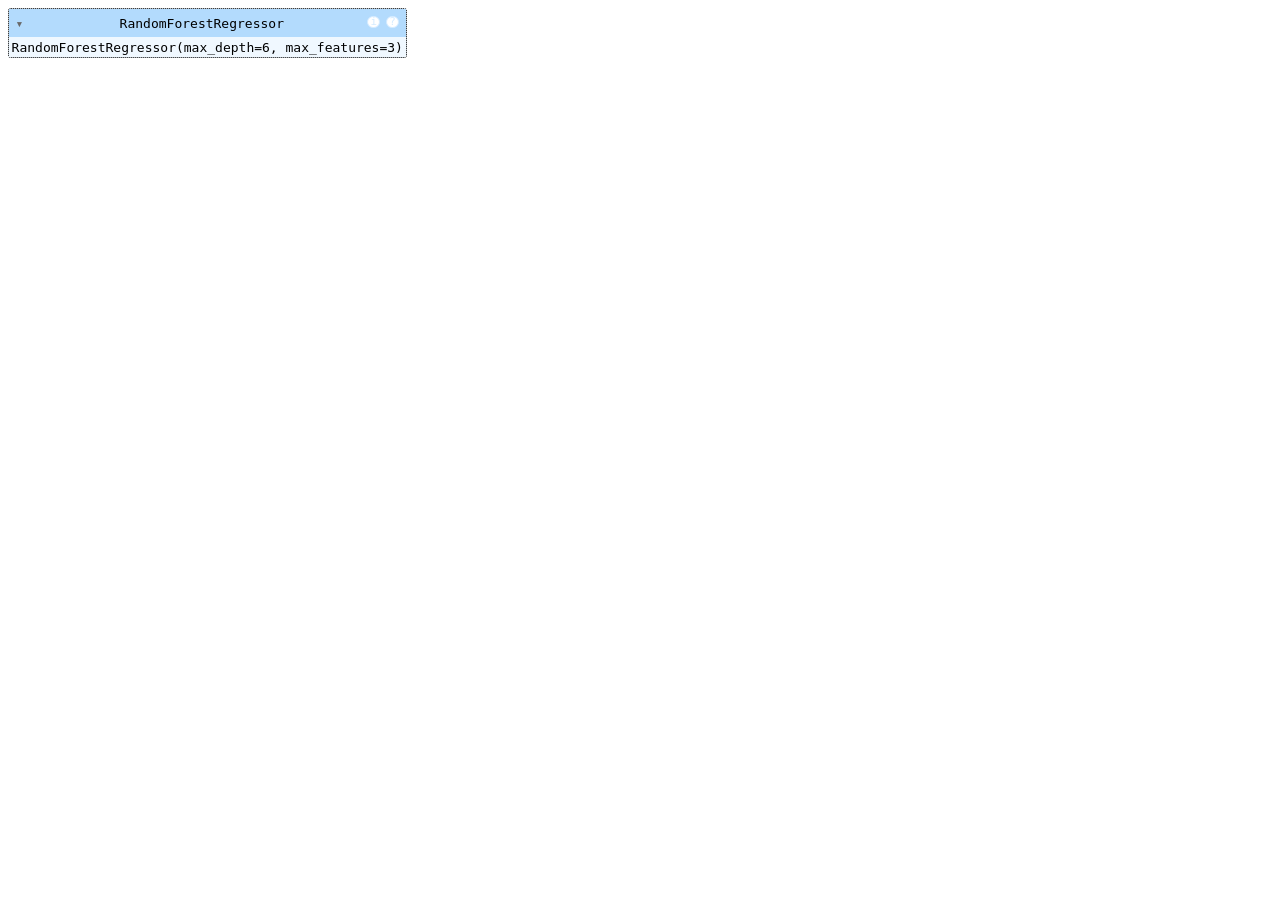
<file: mlflow/mlruns/0/145985f72a40469bb3b24ed5c4749bbc/artifacts/estimator.html>
<!DOCTYPE html>
<html lang="en">
  <head>
    <meta charset="UTF-8"/>
  </head>
  <body>
    <style>#sk-container-id-1 {
  /* Definition of color scheme common for light and dark mode */
  --sklearn-color-text: black;
  --sklearn-color-line: gray;
  /* Definition of color scheme for unfitted estimators */
  --sklearn-color-unfitted-level-0: #fff5e6;
  --sklearn-color-unfitted-level-1: #f6e4d2;
  --sklearn-color-unfitted-level-2: #ffe0b3;
  --sklearn-color-unfitted-level-3: chocolate;
  /* Definition of color scheme for fitted estimators */
  --sklearn-color-fitted-level-0: #f0f8ff;
  --sklearn-color-fitted-level-1: #d4ebff;
  --sklearn-color-fitted-level-2: #b3dbfd;
  --sklearn-color-fitted-level-3: cornflowerblue;

  /* Specific color for light theme */
  --sklearn-color-text-on-default-background: var(--sg-text-color, var(--theme-code-foreground, var(--jp-content-font-color1, black)));
  --sklearn-color-background: var(--sg-background-color, var(--theme-background, var(--jp-layout-color0, white)));
  --sklearn-color-border-box: var(--sg-text-color, var(--theme-code-foreground, var(--jp-content-font-color1, black)));
  --sklearn-color-icon: #696969;

  @media (prefers-color-scheme: dark) {
    /* Redefinition of color scheme for dark theme */
    --sklearn-color-text-on-default-background: var(--sg-text-color, var(--theme-code-foreground, var(--jp-content-font-color1, white)));
    --sklearn-color-background: var(--sg-background-color, var(--theme-background, var(--jp-layout-color0, #111)));
    --sklearn-color-border-box: var(--sg-text-color, var(--theme-code-foreground, var(--jp-content-font-color1, white)));
    --sklearn-color-icon: #878787;
  }
}

#sk-container-id-1 {
  color: var(--sklearn-color-text);
}

#sk-container-id-1 pre {
  padding: 0;
}

#sk-container-id-1 input.sk-hidden--visually {
  border: 0;
  clip: rect(1px 1px 1px 1px);
  clip: rect(1px, 1px, 1px, 1px);
  height: 1px;
  margin: -1px;
  overflow: hidden;
  padding: 0;
  position: absolute;
  width: 1px;
}

#sk-container-id-1 div.sk-dashed-wrapped {
  border: 1px dashed var(--sklearn-color-line);
  margin: 0 0.4em 0.5em 0.4em;
  box-sizing: border-box;
  padding-bottom: 0.4em;
  background-color: var(--sklearn-color-background);
}

#sk-container-id-1 div.sk-container {
  /* jupyter's `normalize.less` sets `[hidden] { display: none; }`
     but bootstrap.min.css set `[hidden] { display: none !important; }`
     so we also need the `!important` here to be able to override the
     default hidden behavior on the sphinx rendered scikit-learn.org.
     See: https://github.com/scikit-learn/scikit-learn/issues/21755 */
  display: inline-block !important;
  position: relative;
}

#sk-container-id-1 div.sk-text-repr-fallback {
  display: none;
}

div.sk-parallel-item,
div.sk-serial,
div.sk-item {
  /* draw centered vertical line to link estimators */
  background-image: linear-gradient(var(--sklearn-color-text-on-default-background), var(--sklearn-color-text-on-default-background));
  background-size: 2px 100%;
  background-repeat: no-repeat;
  background-position: center center;
}

/* Parallel-specific style estimator block */

#sk-container-id-1 div.sk-parallel-item::after {
  content: "";
  width: 100%;
  border-bottom: 2px solid var(--sklearn-color-text-on-default-background);
  flex-grow: 1;
}

#sk-container-id-1 div.sk-parallel {
  display: flex;
  align-items: stretch;
  justify-content: center;
  background-color: var(--sklearn-color-background);
  position: relative;
}

#sk-container-id-1 div.sk-parallel-item {
  display: flex;
  flex-direction: column;
}

#sk-container-id-1 div.sk-parallel-item:first-child::after {
  align-self: flex-end;
  width: 50%;
}

#sk-container-id-1 div.sk-parallel-item:last-child::after {
  align-self: flex-start;
  width: 50%;
}

#sk-container-id-1 div.sk-parallel-item:only-child::after {
  width: 0;
}

/* Serial-specific style estimator block */

#sk-container-id-1 div.sk-serial {
  display: flex;
  flex-direction: column;
  align-items: center;
  background-color: var(--sklearn-color-background);
  padding-right: 1em;
  padding-left: 1em;
}


/* Toggleable style: style used for estimator/Pipeline/ColumnTransformer box that is
clickable and can be expanded/collapsed.
- Pipeline and ColumnTransformer use this feature and define the default style
- Estimators will overwrite some part of the style using the `sk-estimator` class
*/

/* Pipeline and ColumnTransformer style (default) */

#sk-container-id-1 div.sk-toggleable {
  /* Default theme specific background. It is overwritten whether we have a
  specific estimator or a Pipeline/ColumnTransformer */
  background-color: var(--sklearn-color-background);
}

/* Toggleable label */
#sk-container-id-1 label.sk-toggleable__label {
  cursor: pointer;
  display: block;
  width: 100%;
  margin-bottom: 0;
  padding: 0.5em;
  box-sizing: border-box;
  text-align: center;
}

#sk-container-id-1 label.sk-toggleable__label-arrow:before {
  /* Arrow on the left of the label */
  content: "▸";
  float: left;
  margin-right: 0.25em;
  color: var(--sklearn-color-icon);
}

#sk-container-id-1 label.sk-toggleable__label-arrow:hover:before {
  color: var(--sklearn-color-text);
}

/* Toggleable content - dropdown */

#sk-container-id-1 div.sk-toggleable__content {
  max-height: 0;
  max-width: 0;
  overflow: hidden;
  text-align: left;
  /* unfitted */
  background-color: var(--sklearn-color-unfitted-level-0);
}

#sk-container-id-1 div.sk-toggleable__content.fitted {
  /* fitted */
  background-color: var(--sklearn-color-fitted-level-0);
}

#sk-container-id-1 div.sk-toggleable__content pre {
  margin: 0.2em;
  border-radius: 0.25em;
  color: var(--sklearn-color-text);
  /* unfitted */
  background-color: var(--sklearn-color-unfitted-level-0);
}

#sk-container-id-1 div.sk-toggleable__content.fitted pre {
  /* unfitted */
  background-color: var(--sklearn-color-fitted-level-0);
}

#sk-container-id-1 input.sk-toggleable__control:checked~div.sk-toggleable__content {
  /* Expand drop-down */
  max-height: 200px;
  max-width: 100%;
  overflow: auto;
}

#sk-container-id-1 input.sk-toggleable__control:checked~label.sk-toggleable__label-arrow:before {
  content: "▾";
}

/* Pipeline/ColumnTransformer-specific style */

#sk-container-id-1 div.sk-label input.sk-toggleable__control:checked~label.sk-toggleable__label {
  color: var(--sklearn-color-text);
  background-color: var(--sklearn-color-unfitted-level-2);
}

#sk-container-id-1 div.sk-label.fitted input.sk-toggleable__control:checked~label.sk-toggleable__label {
  background-color: var(--sklearn-color-fitted-level-2);
}

/* Estimator-specific style */

/* Colorize estimator box */
#sk-container-id-1 div.sk-estimator input.sk-toggleable__control:checked~label.sk-toggleable__label {
  /* unfitted */
  background-color: var(--sklearn-color-unfitted-level-2);
}

#sk-container-id-1 div.sk-estimator.fitted input.sk-toggleable__control:checked~label.sk-toggleable__label {
  /* fitted */
  background-color: var(--sklearn-color-fitted-level-2);
}

#sk-container-id-1 div.sk-label label.sk-toggleable__label,
#sk-container-id-1 div.sk-label label {
  /* The background is the default theme color */
  color: var(--sklearn-color-text-on-default-background);
}

/* On hover, darken the color of the background */
#sk-container-id-1 div.sk-label:hover label.sk-toggleable__label {
  color: var(--sklearn-color-text);
  background-color: var(--sklearn-color-unfitted-level-2);
}

/* Label box, darken color on hover, fitted */
#sk-container-id-1 div.sk-label.fitted:hover label.sk-toggleable__label.fitted {
  color: var(--sklearn-color-text);
  background-color: var(--sklearn-color-fitted-level-2);
}

/* Estimator label */

#sk-container-id-1 div.sk-label label {
  font-family: monospace;
  font-weight: bold;
  display: inline-block;
  line-height: 1.2em;
}

#sk-container-id-1 div.sk-label-container {
  text-align: center;
}

/* Estimator-specific */
#sk-container-id-1 div.sk-estimator {
  font-family: monospace;
  border: 1px dotted var(--sklearn-color-border-box);
  border-radius: 0.25em;
  box-sizing: border-box;
  margin-bottom: 0.5em;
  /* unfitted */
  background-color: var(--sklearn-color-unfitted-level-0);
}

#sk-container-id-1 div.sk-estimator.fitted {
  /* fitted */
  background-color: var(--sklearn-color-fitted-level-0);
}

/* on hover */
#sk-container-id-1 div.sk-estimator:hover {
  /* unfitted */
  background-color: var(--sklearn-color-unfitted-level-2);
}

#sk-container-id-1 div.sk-estimator.fitted:hover {
  /* fitted */
  background-color: var(--sklearn-color-fitted-level-2);
}

/* Specification for estimator info (e.g. "i" and "?") */

/* Common style for "i" and "?" */

.sk-estimator-doc-link,
a:link.sk-estimator-doc-link,
a:visited.sk-estimator-doc-link {
  float: right;
  font-size: smaller;
  line-height: 1em;
  font-family: monospace;
  background-color: var(--sklearn-color-background);
  border-radius: 1em;
  height: 1em;
  width: 1em;
  text-decoration: none !important;
  margin-left: 1ex;
  /* unfitted */
  border: var(--sklearn-color-unfitted-level-1) 1pt solid;
  color: var(--sklearn-color-unfitted-level-1);
}

.sk-estimator-doc-link.fitted,
a:link.sk-estimator-doc-link.fitted,
a:visited.sk-estimator-doc-link.fitted {
  /* fitted */
  border: var(--sklearn-color-fitted-level-1) 1pt solid;
  color: var(--sklearn-color-fitted-level-1);
}

/* On hover */
div.sk-estimator:hover .sk-estimator-doc-link:hover,
.sk-estimator-doc-link:hover,
div.sk-label-container:hover .sk-estimator-doc-link:hover,
.sk-estimator-doc-link:hover {
  /* unfitted */
  background-color: var(--sklearn-color-unfitted-level-3);
  color: var(--sklearn-color-background);
  text-decoration: none;
}

div.sk-estimator.fitted:hover .sk-estimator-doc-link.fitted:hover,
.sk-estimator-doc-link.fitted:hover,
div.sk-label-container:hover .sk-estimator-doc-link.fitted:hover,
.sk-estimator-doc-link.fitted:hover {
  /* fitted */
  background-color: var(--sklearn-color-fitted-level-3);
  color: var(--sklearn-color-background);
  text-decoration: none;
}

/* Span, style for the box shown on hovering the info icon */
.sk-estimator-doc-link span {
  display: none;
  z-index: 9999;
  position: relative;
  font-weight: normal;
  right: .2ex;
  padding: .5ex;
  margin: .5ex;
  width: min-content;
  min-width: 20ex;
  max-width: 50ex;
  color: var(--sklearn-color-text);
  box-shadow: 2pt 2pt 4pt #999;
  /* unfitted */
  background: var(--sklearn-color-unfitted-level-0);
  border: .5pt solid var(--sklearn-color-unfitted-level-3);
}

.sk-estimator-doc-link.fitted span {
  /* fitted */
  background: var(--sklearn-color-fitted-level-0);
  border: var(--sklearn-color-fitted-level-3);
}

.sk-estimator-doc-link:hover span {
  display: block;
}

/* "?"-specific style due to the `<a>` HTML tag */

#sk-container-id-1 a.estimator_doc_link {
  float: right;
  font-size: 1rem;
  line-height: 1em;
  font-family: monospace;
  background-color: var(--sklearn-color-background);
  border-radius: 1rem;
  height: 1rem;
  width: 1rem;
  text-decoration: none;
  /* unfitted */
  color: var(--sklearn-color-unfitted-level-1);
  border: var(--sklearn-color-unfitted-level-1) 1pt solid;
}

#sk-container-id-1 a.estimator_doc_link.fitted {
  /* fitted */
  border: var(--sklearn-color-fitted-level-1) 1pt solid;
  color: var(--sklearn-color-fitted-level-1);
}

/* On hover */
#sk-container-id-1 a.estimator_doc_link:hover {
  /* unfitted */
  background-color: var(--sklearn-color-unfitted-level-3);
  color: var(--sklearn-color-background);
  text-decoration: none;
}

#sk-container-id-1 a.estimator_doc_link.fitted:hover {
  /* fitted */
  background-color: var(--sklearn-color-fitted-level-3);
}
</style><div id="sk-container-id-1" class="sk-top-container"><div class="sk-text-repr-fallback"><pre>RandomForestRegressor(max_depth=6, max_features=3)</pre><b>In a Jupyter environment, please rerun this cell to show the HTML representation or trust the notebook. <br />On GitHub, the HTML representation is unable to render, please try loading this page with nbviewer.org.</b></div><div class="sk-container" hidden><div class="sk-item"><div class="sk-estimator fitted sk-toggleable"><input class="sk-toggleable__control sk-hidden--visually" id="sk-estimator-id-1" type="checkbox" checked><label for="sk-estimator-id-1" class="sk-toggleable__label fitted sk-toggleable__label-arrow fitted">&nbsp;&nbsp;RandomForestRegressor<a class="sk-estimator-doc-link fitted" rel="noreferrer" target="_blank" href="https://scikit-learn.org/1.5/modules/generated/sklearn.ensemble.RandomForestRegressor.html">?<span>Documentation for RandomForestRegressor</span></a><span class="sk-estimator-doc-link fitted">i<span>Fitted</span></span></label><div class="sk-toggleable__content fitted"><pre>RandomForestRegressor(max_depth=6, max_features=3)</pre></div> </div></div></div></div>
  </body>
</html>
</file>
